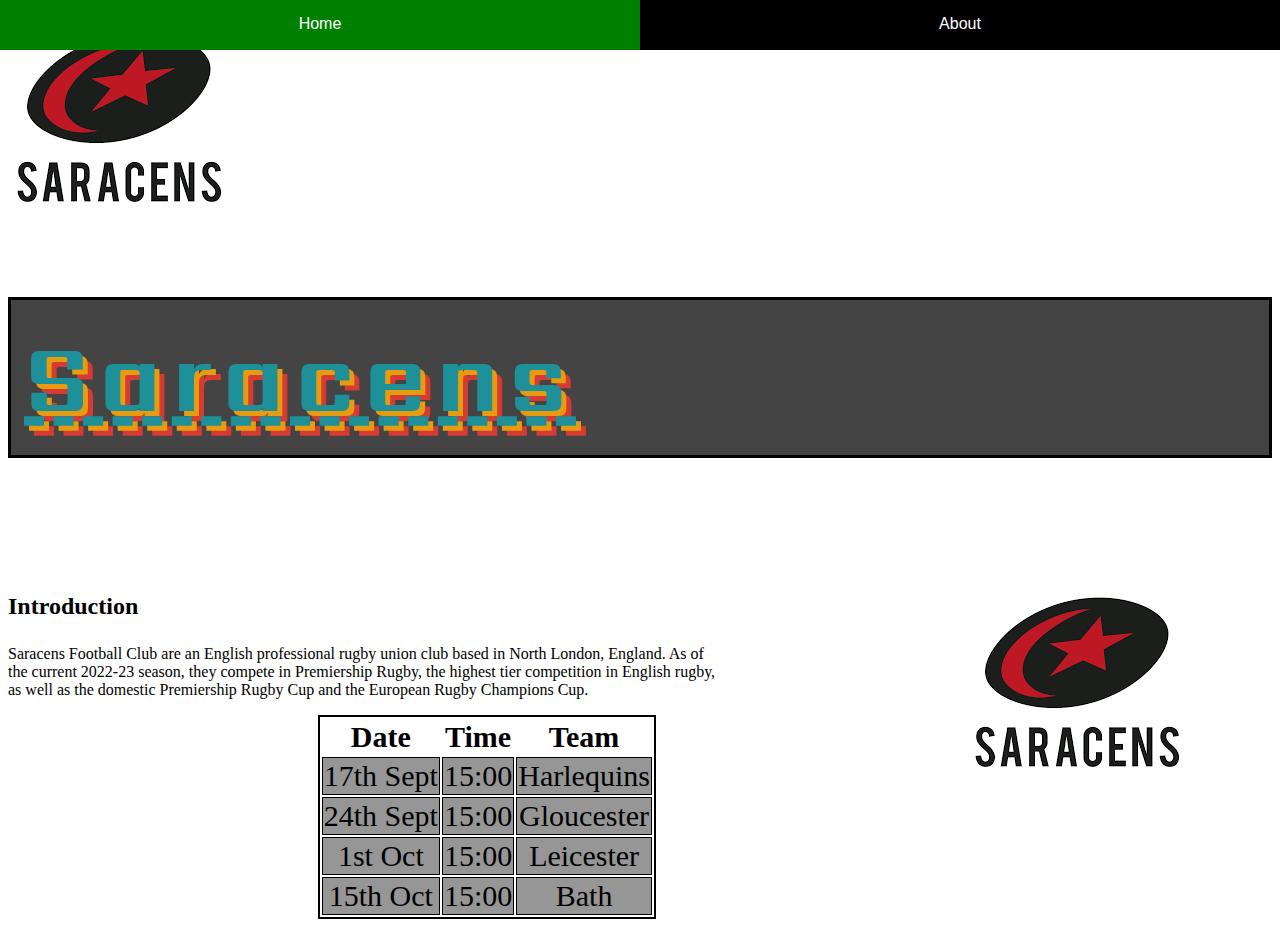
<file: index.html>
<!DOCTYPE html>
<html lang="en">

<head>
    <meta charset="UTF-8">
    <meta http-equiv="X-UA-Compatible" content="IE=edge">
    <meta name="viewport" content="width=device-width, initial-scale=1.0">
    <title>Saracens</title>
    <link rel="stylesheet" href="style.css">
    <link rel="icon" href="./images/saracens_logo.png">
    <link rel="stylesheet" href="">
</head>

<body>
    <header>
        <img class="logo" src="./images/saracens_logo.png" alt="Saracens Logo">
        <h1>Saracens</h1>
    </header>
    <nav class="nav-bar">
        <ul class="nav-bar">
            <li class="nav-bar active"><a href="./index.html">Home</a></li>
            <li class="nav-bar"><a href="./about.html">About</a></li>
        </ul>
    </nav>

    <div class="flex-hori1">
        <div class="flexwrap-verti1">
            <div class="flex-verti2">
                <h2> Introduction </h2>
            </div>
            <div class="flex-verti3">
                <p class="foo"> Saracens Football Club are an English professional rugby union club based in North
                    London, England. As of the current 2022-23 season, they compete in Premiership Rugby, the highest
                    tier competition in English rugby, as well as the domestic Premiership Rugby Cup and the European
                    Rugby Champions Cup. </p>
            </div>
            <table id="fixtures">
                <tr>
                    <th>Date</th>
                    <th>Time</th>
                    <th>Team</th>
                </tr>
                <tr>
                    <td>17th Sept</td>
                    <td>15:00</td>
                    <td>Harlequins</td>
                </tr>
                <tr>
                    <td>24th Sept</td>
                    <td>15:00</td>
                    <td>Gloucester</td>
                </tr>
                <tr>
                    <td>1st Oct</td>
                    <td>15:00</td>
                    <td>Leicester</td>
                </tr>
                <tr>
                    <td>15th Oct</td>
                    <td>15:00</td>
                    <td>Bath</td>
                </tr>
            </table>
        </div>
        <div class="flex-right">
            <img src="./images/saracens_logo.png" class="img1">
        </div>


</body>

</html>
</file>
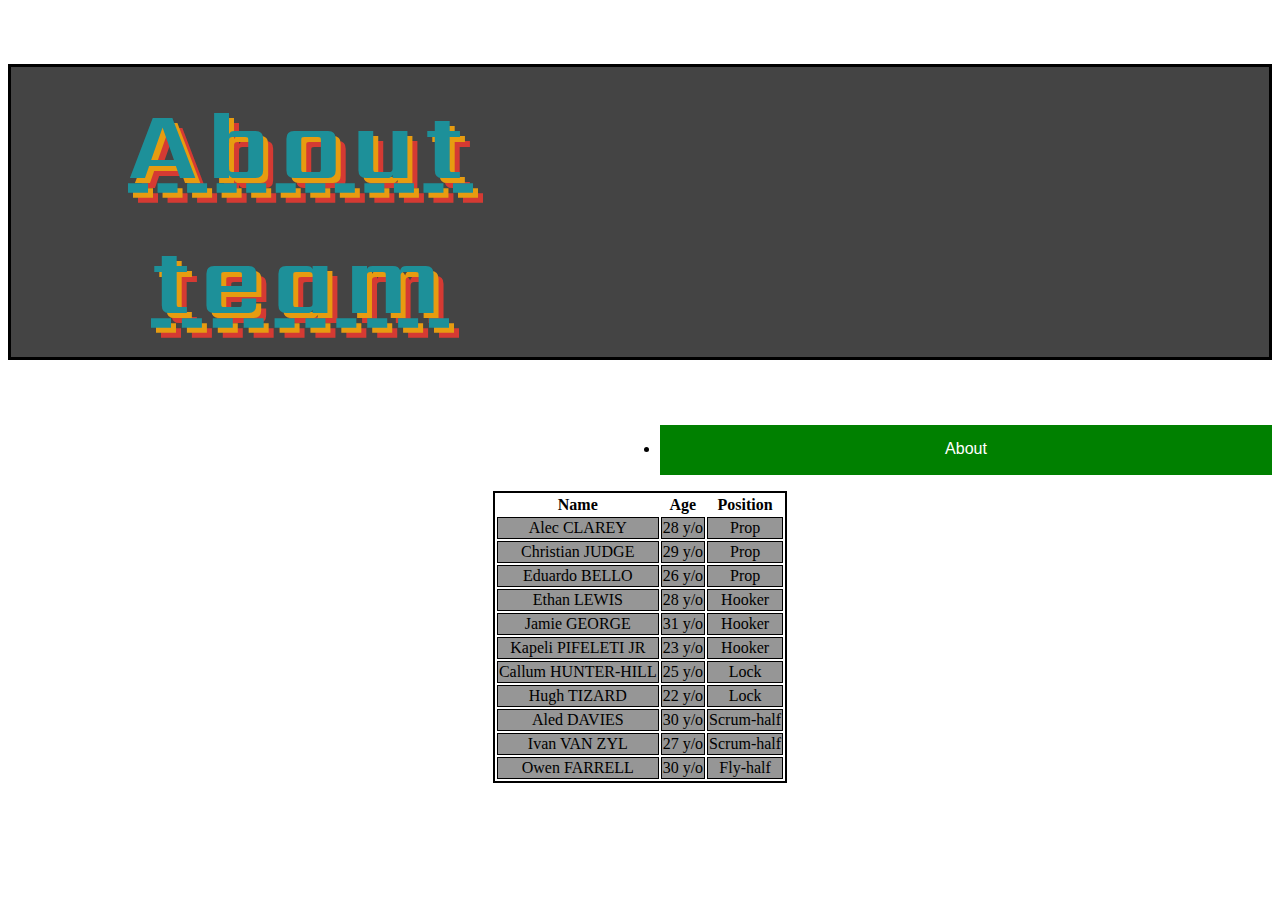
<file: about.html>
<!DOCTYPE html>
<html lang="en">

<head>
    <meta charset="UTF-8">
    <meta http-equiv="X-UA-Compatible" content="IE=edge">
    <meta name="viewport" content="width=device-width, initial-scale=1.0">
    <title>About</title>
    <link rel="stylesheet" href="style.css">
    <link rel="icon" href="./images/saracens_logo.png">
</head>

<body>
    <header>
        <h1>About team</h1>
    </header>
    <nav>
        <ul class="nav-bar">
            <li class="nav-bar"><a href="./index.html">Home</a></li>
            <li class="active"><a href="./about.html">About</a></li>
        </ul>
    </nav>

    <section>
        <table>
            <tr class="row">
                <th class="col">Name</th>
                <th class="col">Age</th>
                <th class="col">Position</th>
            </tr>
            <tr class="row">
                <td class="col">Alec CLAREY</td>
                <td class="col">28 y/o</td>
                <td class="col">Prop</td>
            </tr>
            <tr class="row">
                <td class="col">Christian JUDGE</td>
                <td class="col">29 y/o</td>
                <td class="col">Prop</td>
            </tr>
            <tr class="row">
                <td class="col">Eduardo BELLO</td>
                <td class="col">26 y/o</td>
                <td class="col">Prop</td>
            </tr>
            <tr class="row">
                <td class="col">Ethan LEWIS</td>
                <td class="col">28 y/o</td>
                <td class="col">Hooker</td>
            </tr>
            <tr class="row">
                <td class="col">Jamie GEORGE</td>
                <td class="col">31 y/o</td>
                <td class="col">Hooker</td>
            </tr>
            <tr class="row">
                <td class="col">Kapeli PIFELETI JR</td>
                <td class="col">23 y/o</td>
                <td class="col">Hooker</td>
            </tr>
            <tr class="row">
                <td class="col">Callum HUNTER-HILL</td>
                <td class="col">25 y/o</td>
                <td class="col">Lock</td>
            </tr>
            <tr class="row">
                <td class="col">Hugh TIZARD</td>
                <td class="col">22 y/o</td>
                <td class="col">Lock</td>
            </tr>
            <tr class="row">
                <td class="col">Aled DAVIES</td>
                <td class="col">30 y/o</td>
                <td class="col">Scrum-half</td>
            </tr>
            <tr class="row">
                <td class="col">Ivan VAN ZYL</td>
                <td class="col">27 y/o</td>
                <td class="col">Scrum-half</td>
            </tr>
            <tr class="row">
                <td class="col">Owen FARRELL</td>
                <td class="col">30 y/o</td>
                <td class="col">Fly-half</td>
        </table>
    </section>
</body>

</html>
</file>
<file: style.css>
@import url("https://fonts.googleapis.com/css2?family=Sarpanch:wght@800&display=swap");

body {
    /* background-image: url(https://wallpaperaccess.com/full/1103842.jpg); */
}

h1 {
    text-align: center;
    font-family: "Sarpanch", sans-serif;
    font-size: 6rem;
    padding: 10px 100px 10px 0px;
    color: #1D9099;
    text-shadow: 5px 5px #E79C10, 10px 10px #D53A33;
    text-decoration: underline dashed;
    letter-spacing: 10px;
    background-color: #444444;
    border: 3px solid black;
    display: grid;
    justify-content: right;
    grid-template-columns: 50% 50%;
}

.logo {
    display: grid;
    grid-template-columns: 50% 50%;
    order: 1;
}

.flex-hori1 {
    display: flex;
    justify-content: space-evenly;
}

.flex-verti1 {
    display: flex;
    flex-direction: column;
    width: 60%;
    align-items: center;
}

.flex-verti2 {
    width: 30%;
    margin-right: 20%;
}

.flex-verti3 {
    margin-top: 25px;
    width: 75%;
    margin-right: 10%;
}

.flex-right {
    width: 40%;
    margin-right: 5%;
}

.about {
    background-color: #808080;
    color: white;
    font-family: Arial, Helvetica, sans-serif;
}

.nav-bar {
    display: flex;
    justify-content: space-evenly;
    height: 50px;
    text-align: center;
}

table {
    border: solid black 2px;
}

td {
    border: solid black 1px;
    background-color: rgb(150, 150, 150);
}

.nav-bar ul {
    margin: 0;
    top: 0;
    overflow: hidden;
    display: inline-block;
    list-style-type: none;
    background-color: black;
    width: 100%;
    padding: 0;
    position: fixed;
}

.nav-bar li {
    float: left;
    text-decoration: none;
    width: 50%;
}

.nav-bar li a {
    display: inline-block;
    color: white;
    text-decoration: none;
    text-align: center;
    font-family: Arial, Helvetica, sans-serif;
    text-align: center;
    padding: 15px 15px;
}

.nav-bar li a:hover {
    display: inline-block;
    background-color: rgb(50, 50, 50);
    width: 100%;
    text-align: center;
    justify-content: center;
}

table {
    width: fit-content;
    background-color: white;
    display: flex;
    margin: auto;
}

td {
    text-align: center;
}

.active {
    background-color: green;
}

#fixtures {
    font-size: 30px;
}
</file>
